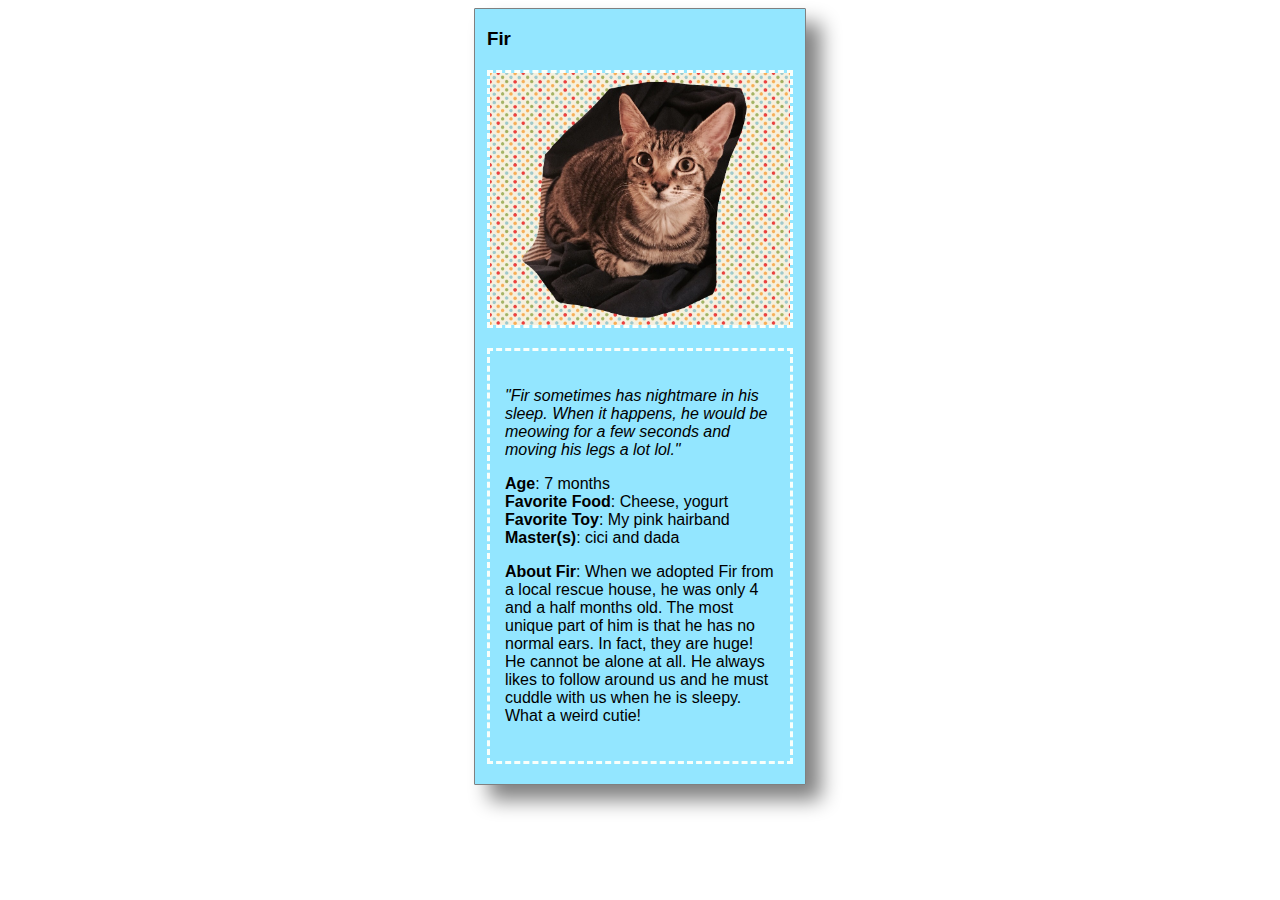
<file: 2.fend-animal-trading-cards-master/card.html>
<!DOCTYPE html>
<html>
<head>
	<meta charset="utf-8">
	<title>Animal Trading Cards</title>
	<link href="styles.css" rel="stylesheet">
</head>
<body>
	<div id="full-wrapper">
		<!-- your favorite animal's name goes here -->
		<h3 class="name">Fir</h3>
		<!-- your favorite animal's image goes here -->
		<img class="profile-img" src="Firrrr.jpg" alt="cat-fir">
		<div id="text-wrapper">
			<!-- your favorite animal's interesting fact goes here -->
			<p><em>"Fir sometimes has nightmare in his sleep. When it happens, he would be meowing for a few seconds and moving his legs a lot lol." </em></p>
			<ul>
				<!-- your favorite animal's list items go here -->
				<li><span>Age</span>: 7 months</li>
				<li><span>Favorite Food</span>: Cheese, yogurt</li>
				<li><span>Favorite Toy</span>: My pink hairband</li>
				<li><span>Master(s)</span>: cici and dada</li>
			</ul>
			<!-- your favorite animal's description goes here -->
			<p><strong>About Fir</strong>: When we adopted Fir from a local rescue house, he was only 4 and a half months old. The most unique part of him is that he has no normal ears. In fact, they are huge! He cannot be alone at all. He always likes to follow around us and he must cuddle with us when he is sleepy. What a weird cutie! </p>
		</div>
	</div>
</body>
</html>
</file>
<file: 2.fend-animal-trading-cards-master/styles.css>
/* add your CSS here */
#full-wrapper {   
	background-color: #93e6ff;
	border: 1px solid grey;
	border-radius:1px;
	box-shadow: 15px 15px 20px grey;

	width: 330px;
	margin: auto;
	font-family: "Comic Sans MS", cursive, sans-serif;
}

.name {
	margin-left: 12px;
}

.profile-img {
	display: block;
	width: 300px;
	border: 3px dashed #f9fffb;
	margin: 20px auto;
}

#text-wrapper ul {
	list-style-type: none;
	padding-left: 0;
}

#text-wrapper  {
	/*margin-left: 0;*/
	width: 270px;  /* 306 - 2*(15)(padding) - 2*3(border) = 270*/
	padding: 20px 15px;
	border: 3px dashed #f9fffb;
	margin: 20px auto;

}

#text-wrapper ul li span {
	font-weight: bold;
}
</file>
